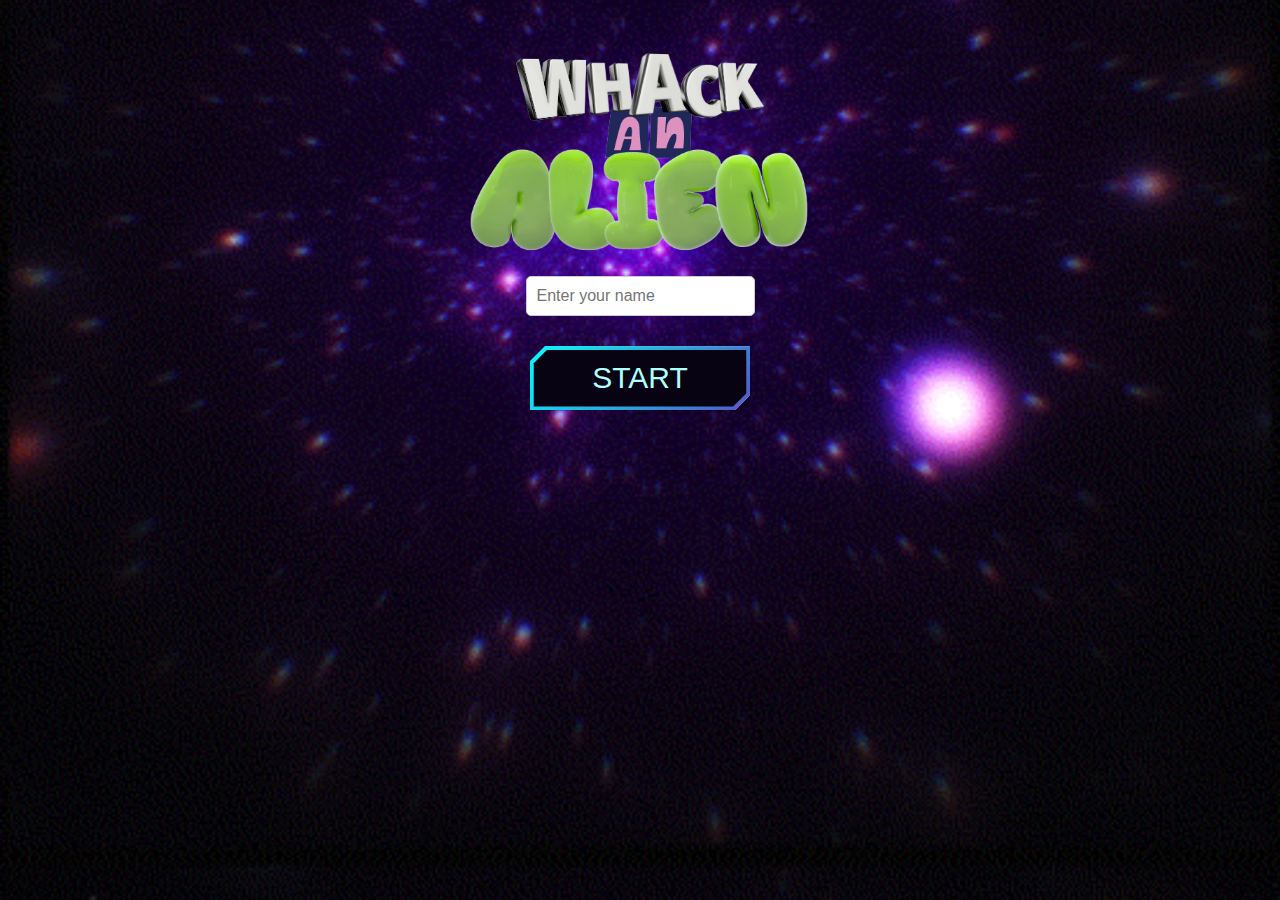
<file: index.html>
<!DOCTYPE html>
<html lang="en">
<head>
    <meta charset="UTF-8">
    <meta name="viewport" content="width=device-width, initial-scale=1.0">
    <title>Whack an Alien</title>
    <link rel="stylesheet" href="./assets/CSS/styles.css">
</head>
<body>
    <div class="container">
        <div class="logo">
            <img src="./assets/PICTURES/logo.png" alt="Whack an Alien Logo">
        </div>
        <input type="text" id="playerNameInput" placeholder="Enter your name">
        <div class="button-container">
            <button id="startButton">Start</button>
            <a href="./MENU PAGE/index.html" id="hiddenLink" style="display: none;"></a>
        </div>
    </div>

    <script src="./assets/JS/script.js"></script>
</body>
</html>
</file>
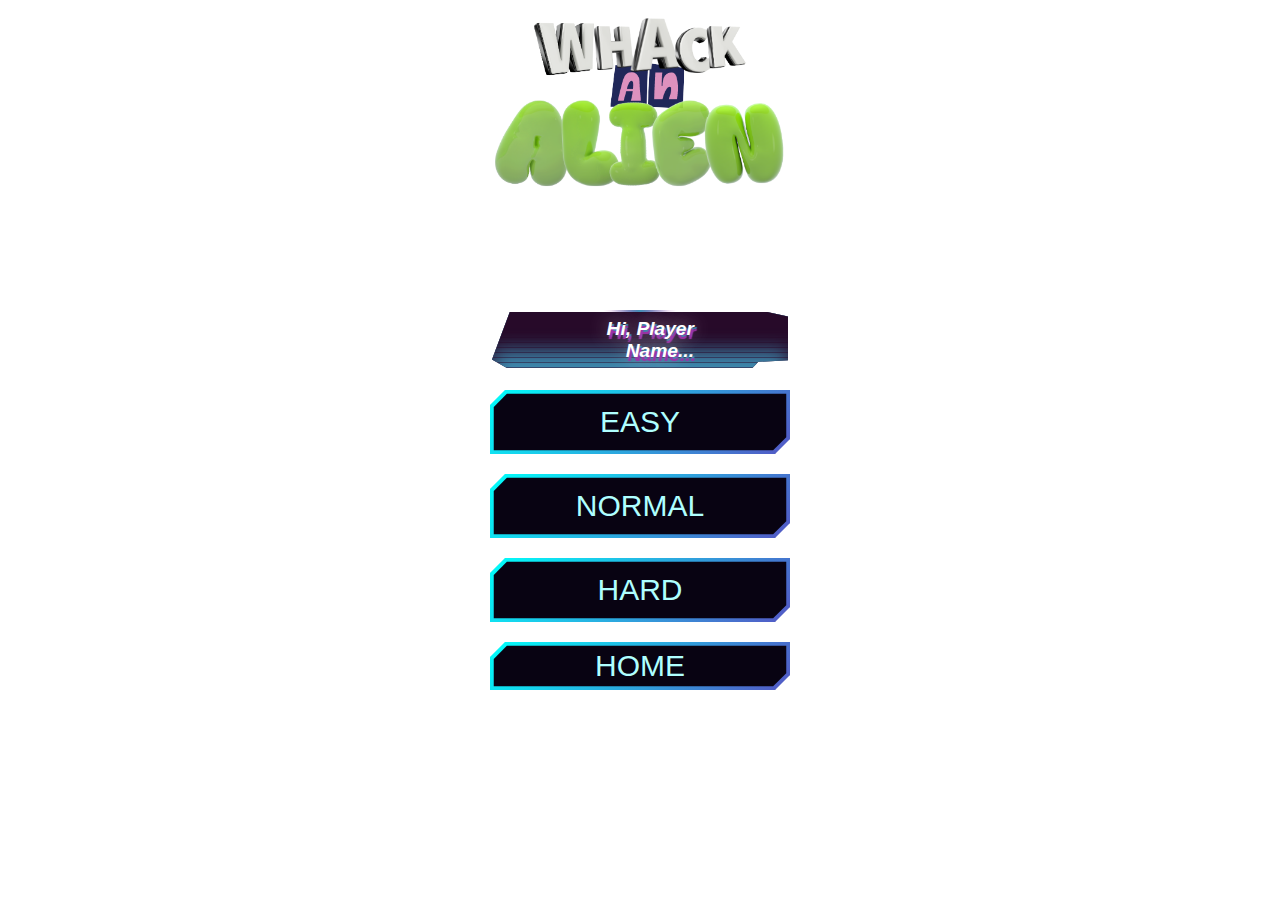
<file: MENU PAGE/index.html>
<!DOCTYPE html>
<html lang="en">
<head>
    <meta charset="UTF-8">
    <meta name="viewport" content="width=device-width, initial-scale=1.0">
    <title>Menu Page</title>
    <link href="assets/Style/style.css" rel="stylesheet">
</head>
<body>
<div class="logocon">
    <img src="assets/logo.png" alt="Whack an Alien Logo" class="background-image">
</div>
<div class="menu-container">
    <div class="player-name-display">
        <form action="" class="container">
            <input class="input-btn" type="radio" id="valueIs-1" name="valueIs-radio" checked="" value="valueIs-1">
            <label class="neon-btn" for="valueIs-1">
                <span class="span"></span>
                <span class="txt">Hi, Player Name..</span>
            </label>
        </form>
    </div>

    <div class="difficulty-buttons">
        <div class="button-wrapper">
            <a href="./EASY/index.html"><button class="btn">Easy</button></a>
        </div>
        <div class="button-wrapper">
            <a href="./NORMAL/index.html"><button class="btn">Normal</button></a>
        </div>
        <div class="button-wrapper">
            <a href="./HARD/index.html"><button class="btn">Hard</button></a>
        </div>
    </div>

     <button onclick="goBack()" class="btn btn-primary btn-back">HOME</button>
    
<script src="assets/JS/script.js"></script>
</body>
</html>
</file>
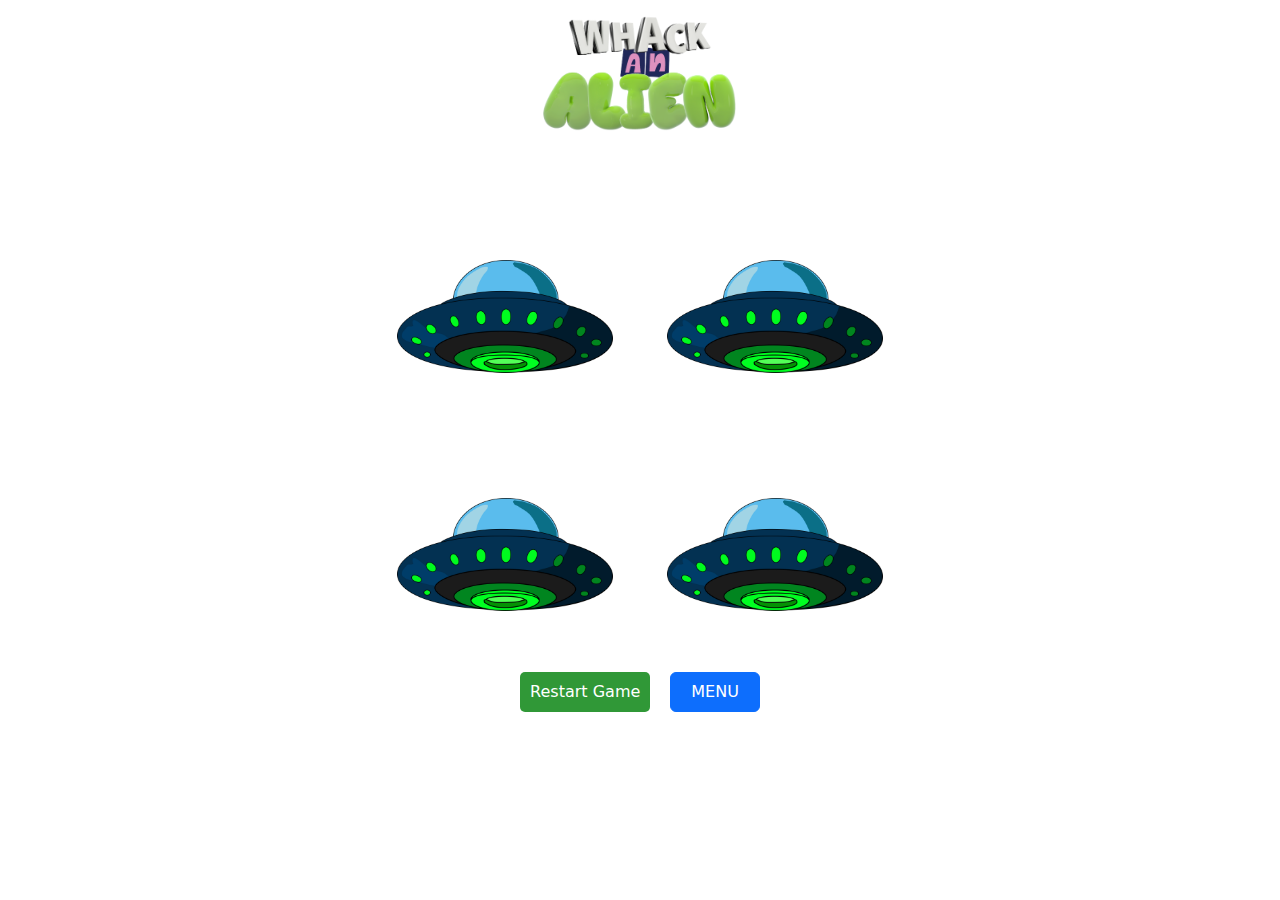
<file: MENU PAGE/EASY/index.html>
<!DOCTYPE html>
<html lang="en">
<head>
    <meta charset="UTF-8">
    <meta name="viewport" content="width=device-width, initial-scale=1.0">
    <title>EASY</title>
    <link href="https://cdn.jsdelivr.net/npm/bootstrap@5.3.3/dist/css/bootstrap.min.css" rel="stylesheet">
    <link href="assets/Style/style.css" rel="stylesheet">
</head>
<body>
    <div class="logocon">
    <a href="../MENU PAGE/index.html">
    <img src="assets/logo.png" alt="Whack an Alien Logo">
    </a>
    </div>
    <div class="container-sm">
    <div class="score">   
        <p id="scoreLabel">SCORE:</p> <h2 id="score"> 0</h2>
    </div>
    <div id="board">
    </div>
    <div class="restart-button">
        <button id="restartGame">Restart Game</button>
        <button onclick="goBack()" class="btn btn-primary btn-back">MENU</button>
    </div>

<script src="assets/JS/script.js"></script>
<script src="https://stackpath.bootstrapcdn.com/bootstrap/4.3.1/js/bootstrap.min.js"></script>
</body>
</html>
</file>
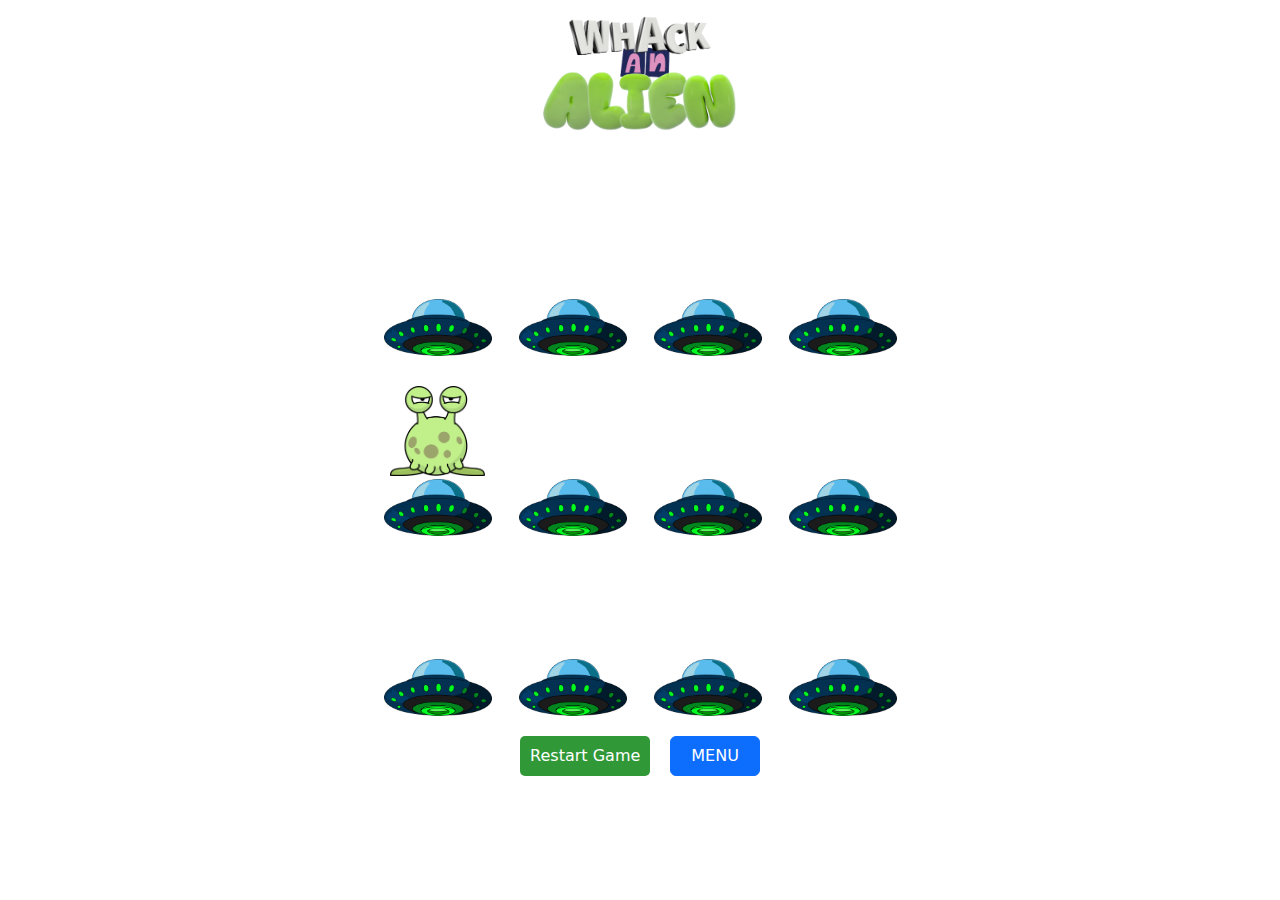
<file: MENU PAGE/HARD/index.html>
<!DOCTYPE html>
<html lang="en">
<head>
    <meta charset="UTF-8">
    <meta name="viewport" content="width=device-width, initial-scale=1.0">
    <title>HARD</title>
    <link href="https://cdn.jsdelivr.net/npm/bootstrap@5.3.3/dist/css/bootstrap.min.css" rel="stylesheet">
    <link href="assets/Style/style.css" rel="stylesheet">
</head>
<body>
    <div class="logocon">
    <img src="assets/logo.png" alt="Descriptive text of the image">
    </div>
    <div class="container-sm">
    <div class="score">
        <p id="scoreLabel">SCORE:</p> <h2 id="score"> 0</h2>
    </div>
    <div id="board">
    </div>
    <div class="restart-button">
        <button id="restartGame">Restart Game</button>
        <button onclick="goBack()" class="btn btn-primary btn-back">MENU</button>
    </div>
    
    </div>
    
<script src="assets/JS/script.js"></script>
<script src="https://stackpath.bootstrapcdn.com/bootstrap/4.3.1/js/bootstrap.min.js"></script>
</body>
</html>
</file>
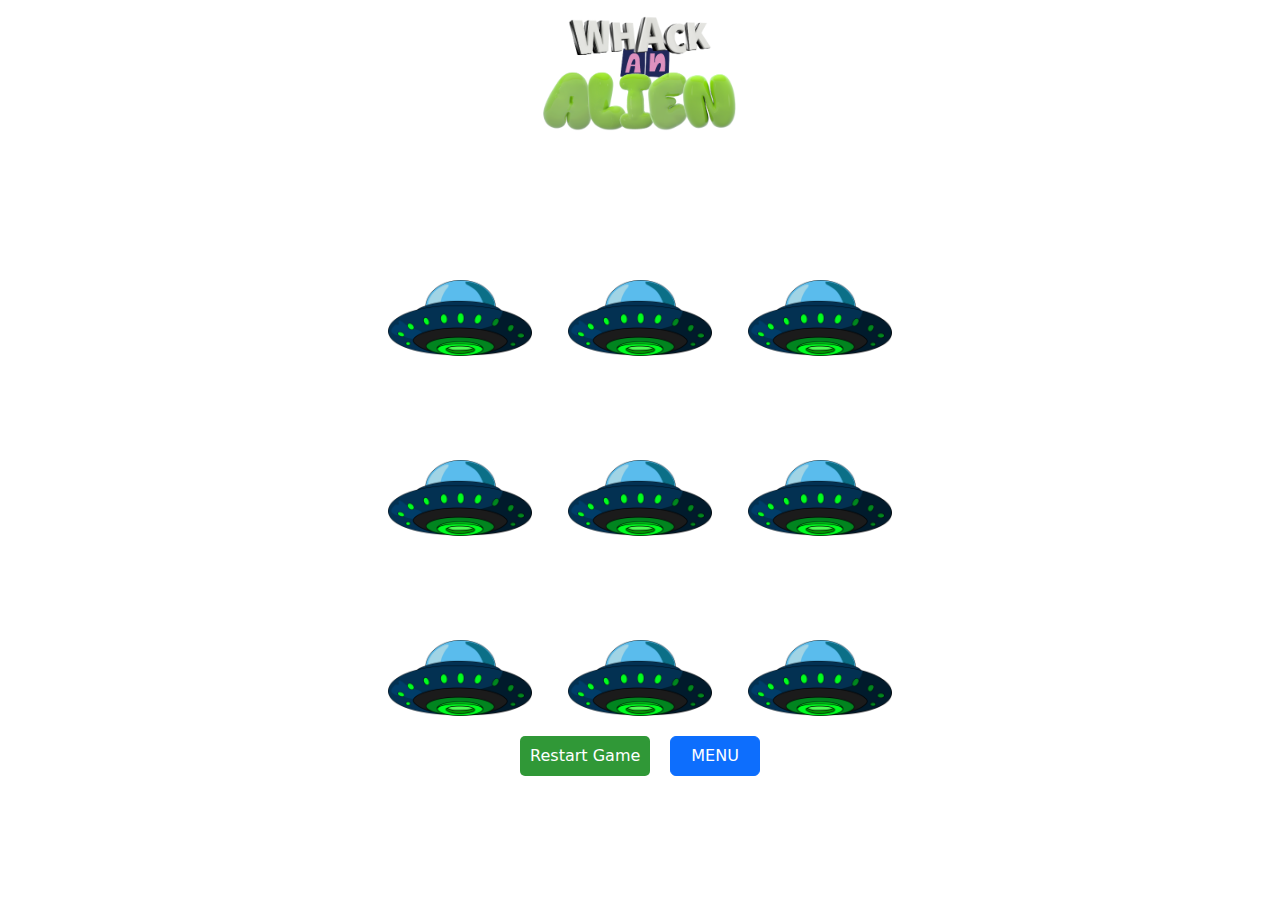
<file: MENU PAGE/NORMAL/index.html>
<!DOCTYPE html>
<html lang="en">
<head>
    <meta charset="UTF-8">
    <meta name="viewport" content="width=device-width, initial-scale=1.0">
    <title>NORMAL</title>
    <link href="https://cdn.jsdelivr.net/npm/bootstrap@5.3.3/dist/css/bootstrap.min.css" rel="stylesheet">
    <link href="assets/Style/style.css" rel="stylesheet">
</head>
<body>
    <div class="logocon">
    <img src="assets/logo.png" alt="Descriptive text of the image">
    </div>
    <div class="container-sm">
    <div class="score">   
        <p id="scoreLabel">SCORE:</p> <h2 id="score"> 0</h2>
    </div>
    <div id="board">
    </div>
    <div class="restart-button">
        <button id="restartGame">Restart Game</button>
        <button onclick="goBack()" class="btn btn-primary btn-back">MENU</button>
    </div>
    
    </div>
<script src="assets/JS/script.js"></script>
<script src="https://stackpath.bootstrapcdn.com/bootstrap/4.3.1/js/bootstrap.min.js"></script>
</body>
</html>
</file>
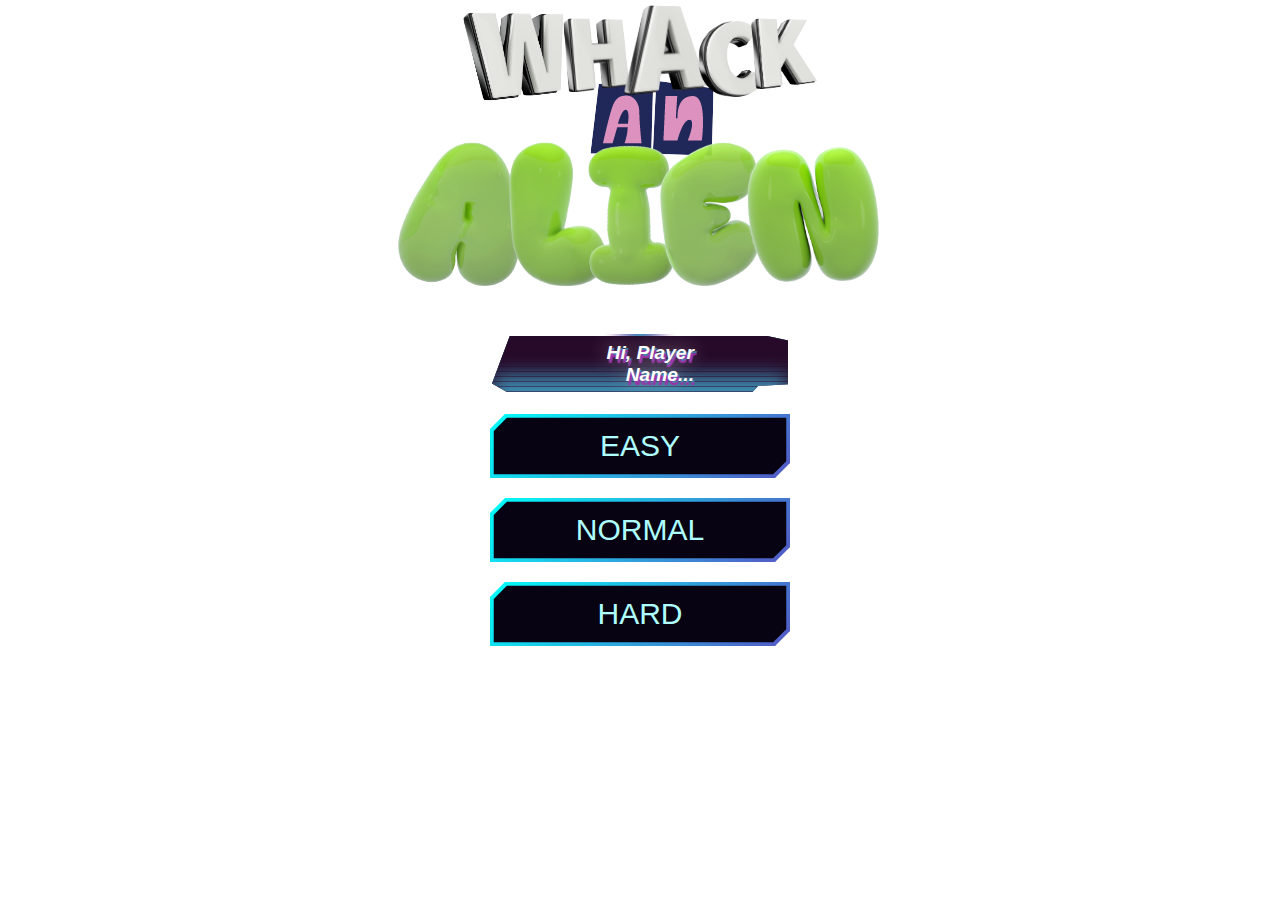
<file: MENU PAGE/menu.html>
<!DOCTYPE html>
<html lang="en">
<head>
    <meta charset="UTF-8">
    <meta name="viewport" content="width=device-width, initial-scale=1.0">
    <title>Menu Page</title>
    <link href="assets/Style/style.css" rel="stylesheet">
</head>
<body>
<div class="background">
    <img src="assets/logo.png" alt="Whack an Alien Logo" class="background-image">
</div>
<div class="menu-container">
    <div class="player-name-display">
        <form action="" class="container">
            <input class="input-btn" type="radio" id="valueIs-1" name="valueIs-radio" checked="" value="valueIs-1">
            <label class="neon-btn" for="valueIs-1">
                <span class="span"></span>
                <span class="txt">Hi, Player Name..</span>
            </label>
        </form>
    </div>

    <div class="difficulty-buttons">
        <div class="button-wrapper">
            <a href="/EASY/easy.html"><button class="btn">Easy</button></a>
        </div>
        <div class="button-wrapper">
            <a href="/NORMAL/normal.html"><button class="btn">Normal</button></a>
        </div>
        <div class="button-wrapper">
            <a href="/HARD/hard.html"><button class="btn">Hard</button></a>
        </div>
    </div>

<script src="assets/JS/script.js"></script>
</body>
</html>
</file>
<file: assets/CSS/styles.css>
body {
    font-family: Arial, sans-serif;
    background-image: url('../PICTURES/Space.gif');
    background-size: cover;
    background-position: center;
    margin: 0;
    padding: 0;
}

.container {
    text-align: center;
    margin-top: 100px;
}

.logo img {
    width: 300px;
    height: auto;
    margin-bottom: 20px;
}

button {
    --border-color: linear-gradient(-45deg, #ffae00, #7e03aa, #00fffb);
    --border-width: 0.125em;
    --curve-size: 0.5em;
    --blur: 30px;
    --bg: #080312;
    --color: #afffff;
    color: var(--color);
    cursor: pointer;
    width: 300px;
    position: relative;
    isolation: isolate;
    display: inline-block;
    place-content: center;
    padding: 0.5em 1.5em;
    font-size: 30px;
    border: 0;
    text-transform: uppercase;
    box-shadow: 10px 10px 20px rgba(0, 0, 0, 0.6);
    clip-path: polygon(
      0% var(--curve-size), var(--curve-size) 0, 100% 0, 
      100% calc(100% - var(--curve-size)), calc(100% - var(--curve-size)) 100%, 0 100%
    );
    transition: color 250ms;
}

button::after,
button::before {
  content: "";
  position: absolute;
  inset: 0;
}

button::before {
  background: var(--border-color);
  background-size: 300% 300%;
  animation: move-bg7234 5s ease infinite;
  z-index: -2;
}

@keyframes move-bg7234 {
    0% { background-position: 31% 0%; }
    50% { background-position: 70% 100%; }
    100% { background-position: 31% 0%; }
  }

button::after {
    background: var(--bg);
    z-index: -1;
    clip-path: polygon(
      var(--border-width) calc(var(--curve-size) + var(--border-width) * 0.5),
      calc(var(--curve-size) + var(--border-width) * 0.5) var(--border-width),
      calc(100% - var(--border-width)) var(--border-width),
      calc(100% - var(--border-width)) calc(100% - calc(var(--curve-size) + var(--border-width) * 0.5)),
      calc(100% - calc(var(--curve-size) + var(--border-width) * 0.5)) calc(100% - var(--border-width)),
      var(--border-width) calc(100% - var(--border-width))
    );
    transition: clip-path 500ms;
}

button:where(:hover, :focus)::after {
    clip-path: polygon(
      calc(100% - var(--border-width)) calc(100% - calc(var(--curve-size) + var(--border-width) * 0.5)),
      calc(100% - var(--border-width)) var(--border-width),
      calc(100% - var(--border-width)) var(--border-width),
      calc(100% - var(--border-width)) calc(100% - calc(var(--curve-size) + var(--border-width) * 0.5)),
      calc(100% - calc(var(--curve-size) + var(--border-width) * 0.5)) calc(100% - var(--border-width)),
      calc(100% - calc(var(--curve-size) + var(--border-width) * 0.5)) calc(100% - var(--border-width))
    );
    transition: 200ms;
}
  
button:where(:hover, :focus) {
    color: #fff;
}
  
.button-container {
      margin: 20px 0;
      display: flex;
      justify-content: center;
  }

input[type="text"] {
    padding: 10px;
    font-size: 16px;
    margin-bottom: 10px;
    border-radius: 5px;
    border: 1px solid #ccc;
}

input[type="text"]:focus {
    outline: none;
    border-color: #800080;
}

@media (max-width: 767px) {
    .logo img {
        width: 200px;
    }

    button {
        width: 150px;
    }
}

@media (min-width: 768px) and (max-width: 1023px) {
    .logo img {
        width: 250px;
    }

    button {
        width: 180px;
    }
}

@media (min-width: 1024px) and (max-width: 1279px) {
    .container {
        margin-top: 50px;
    }

    .logo img {
        width: 300px;
    }

    button {
        width: 200px;
    }
}

@media (min-width: 1280px) {
    .container {
        margin-top: 50px;
    }

    .logo img {
        width: 350px;
    }

    button {
        width: 220px;
    }
}
</file>
<file: MENU PAGE/assets/Style/style.css>
* {
  margin: 0;
  padding: 0;
  box-sizing: border-box;
}
body {
  background: url("https://i.pinimg.com/originals/70/56/c5/7056c57d97a035af946d8f17cddf16a6.jpg");
  background-repeat: no-repeat;
  background-attachment: fixed;
  background-size: cover;
  display: flex;
  justify-content: center;
  align-items: center;
  overflow: auto;
  height: 100%;
  margin-bottom: 20px;
}
.logocon{
  display: flex;
  justify-content: center; 
  align-items: flex-start; 
  padding: 15px;
  margin-bottom: 50px;
}
.logocon img{
  width: 60%;
}

.player-name {
  font-size: 20px;
  margin-bottom: 20px;
}

.player-name-display {
  margin-top: 100px; 
}

.btn {
  --border-color: linear-gradient(-45deg, #ffae00, #7e03aa, #00fffb);
  --border-width: 0.125em;
  --curve-size: 0.5em;
  --blur: 30px;
  --bg: #080312;
  --color: #afffff;
  color: var(--color);
  cursor: pointer;
  width: 300px;
  position: relative;
  isolation: isolate;
  display: inline-block;
  place-content: center;
  padding: 0.5em 1.5em;
  font-size: 30px;
  border: 0;
  text-transform: uppercase;
  box-shadow: 10px 10px 20px rgba(0, 0, 0, 0.6);
  clip-path: polygon(
      0% var(--curve-size), var(--curve-size) 0, 100% 0, 
      100% calc(100% - var(--curve-size)), calc(100% - var(--curve-size)) 100%, 0 100%
  );
  transition: color 250ms;
}

.btn::after,
.btn::before {
  content: "";
  position: absolute;
  inset: 0;
}

.btn::before {
  background: var(--border-color);
  background-size: 300% 300%;
  animation: move-bg7234 5s ease infinite;
  z-index: -2;
}

@keyframes move-bg7234 {
  0% { background-position: 31% 0%; }
  50% { background-position: 70% 100%; }
  100% { background-position: 31% 0%; }
}

.btn::after {
  background: var(--bg);
  z-index: -1;
  clip-path: polygon(
      var(--border-width) calc(var(--curve-size) + var(--border-width) * 0.5),
      calc(var(--curve-size) + var(--border-width) * 0.5) var(--border-width),
      calc(100% - var(--border-width)) var(--border-width),
      calc(100% - var(--border-width)) calc(100% - calc(var(--curve-size) + var(--border-width) * 0.5)),
      calc(100% - calc(var(--curve-size) + var(--border-width) * 0.5)) calc(100% - var(--border-width)),
      var(--border-width) calc(100% - var(--border-width))
  );
  transition: clip-path 500ms;
}

.btn:where(:hover, :focus)::after {
  clip-path: polygon(
      calc(100% - var(--border-width)) calc(100% - calc(var(--curve-size) + var(--border-width) * 0.5)),
      calc(100% - var(--border-width)) var(--border-width),
      calc(100% - var(--border-width)) var(--border-width),
      calc(100% - var(--border-width)) calc(100% - calc(var(--curve-size) + var(--border-width) * 0.5)),
      calc(100% - calc(var(--curve-size) + var(--border-width) * 0.5)) calc(100% - var(--border-width)),
      calc(100% - calc(var(--curve-size) + var(--border-width) * 0.5)) calc(100% - var(--border-width))
  );
  transition: 200ms;
}

.btn:where(:hover, :focus) {
  color: #fff;
}

.button-wrapper {
  margin: 20px 0; 
  display: flex;
  justify-content: center;
}

.background-image {
  width: 100%; 
  height: auto;
  display: block; 
}

.menu-container {
  position: absolute;
  top: 50%;
  left: 50%;
  transform: translate(-50%, -50%);
  text-align: center; 
}

.container {
  font-family: "Segoe UI", Tahoma, Geneva, Verdana, sans-serif;
  font-style: italic;
  font-weight: bold;
  font-size: 1.2em;
  display: grid;
  gap: 2em;
  place-content: center;
  width: 400px;
}

.container input[type=radio] {
  display: none;
}

.input-btn:is(:checked) + .neon-btn .span {
  inset: 2px;
  background-color: #4090b5;
  background: repeating-linear-gradient(to bottom, transparent 0%, #4090b5 1px, #4090b5 3px, #4090b5 5px, #4090b5 4px, transparent 0.5%), repeating-linear-gradient(to left, hsl(295, 60%, 12%) 100%, hsl(295, 60%, 12%) 100%);
  box-shadow: inset 0 40px 20px hsl(296, 59%, 10%);
}

.input-btn:is(:checked) + .neon-btn .txt {
  text-shadow: 2px 4px 1px #9e30a9, 2px 2px 1px #4090b5, 0 0 20px rgba(255, 255, 255, 0.616);
  color: rgb(255, 255, 255);
  animation: colorchange 0.3s ease;
}

.input-btn:is(:checked) + .neon-btn::before {
  animation-duration: 0.6s;
}

.input-btn:is(:checked) + .neon-btn::after {
  animation-duration: 0.6s;
}

.neon-btn {
  width: 300px;
  height: 60px;
  cursor: pointer;
  display: flex;
  justify-content: center;
  align-items: center;
  padding: 0.5em 5em;
  text-align: right;
  background: transparent;
  position: relative;
  overflow: hidden;
  transition: all 2s ease-in-out;
  -webkit-clip-path: polygon(6% 0, 93% 0, 100% 8%, 100% 86%, 90% 89%, 88% 100%, 5% 100%, 0% 85%);
  clip-path: polygon(6% 0, 93% 0, 100% 8%, 100% 86%, 90% 89%, 88% 100%, 5% 100%, 0% 85%);
}

.neon-btn .span {
  display: flex;
  -webkit-clip-path: polygon(6% 0, 93% 0, 100% 8%, 100% 86%, 90% 89%, 88% 100%, 5% 100%, 0% 85%);
  clip-path: polygon(6% 0, 93% 0, 100% 8%, 100% 86%, 90% 89%, 88% 100%, 5% 100%, 0% 85%);
  position: absolute;
  inset: 1px;
  background-color: #212121;
  z-index: 1;
}

.neon-btn .txt {
  text-align: right;
  position: relative;
  z-index: 2;
  color: aliceblue;
  font-size: 1em;
  transition: all ease-in-out 2s linear;
  text-shadow: 0px 0px 1px #4090b5, 0px 0px 1px #9e30a9, 0 0 1px white;
}

.neon-btn::before {
  content: "";
  position: absolute;
  height: 300px;
  aspect-ratio: 1.5/1;
  box-shadow: -17px -19px 20px #9e30a9;
  background-image: conic-gradient(#9e30a9, transparent, transparent, transparent, transparent, transparent, transparent, #9e30a9);
  animation: rotate 4s linear infinite -2s;
}

.neon-btn::after {
  content: "";
  position: absolute;
  height: 300px;
  aspect-ratio: 1.5/1;
  box-shadow: -17px -19px 10px #4090b5;
  background-image: conic-gradient(#4090b5, transparent, transparent, transparent, transparent, transparent, transparent, transparent, #4090b5);
  animation: rotate 4s linear infinite;
}
.btn-back {
  padding: 7px 20px;
}
@keyframes rotate {
  0% {
      transform: rotate(0deg);
  }
  to {
      transform: rotate(360deg);
  }
}

@keyframes colorchange {
  0% {
      text-shadow: 0px 0px 0px #9e30a9, 0px 0px 0px #4090b5, 0 0 0px rgba(255, 255, 255, 0.616);
  }
  50% {
      text-shadow: -6px 5px 1px #9e30a9, 5px 11px 1px #4090b5, 0 0 20px rgba(255, 255, 255, 0.616);
  }
  to {
      text-shadow: 2px 4px 1px #9e30a9, 2px 2px 1px #4090b5, 0 0 20px rgba(255, 255, 255, 0.616);
  }
}

@keyframes backgroundchange {
  0% {
      background-color: transparent;
  }
  50% {
      background-color: #4090b5;
  }
  to {
      background-color: transparent;
  }
}
</file>
<file: MENU PAGE/EASY/assets/Style/style.css>
* {
    margin: 0;
    padding: 0;
    box-sizing: border-box;
}
body {
    background: url("https://i.pinimg.com/originals/70/56/c5/7056c57d97a035af946d8f17cddf16a6.jpg");
    background-repeat: no-repeat;
    background-attachment: fixed;
    background-size: cover;
    justify-content: center;
    align-items: center;
    overflow: auto;
    min-height: 100vh;
}
.logocon{
    display: flex;
    justify-content: center; 
    align-items: flex-start; 
    padding: 15px;
    width: 100%;
}
.logocon img{
    width: 200px;
}

.score{  
    justify-content: center;
    align-items: center;
    display: flex;
    color: white;
    height: 30px;
    font-family: Impact, fantasy;
}

#scoreLabel{
    font-size: 25px;
    margin-right: 10px;
    padding-top: 10px;
}

#board {
    width: 100%;
    max-width: 540px; 
    max-height: 540px; 
    height: auto;
    margin: 0 auto;
    display: flex;
    flex-wrap: wrap;
    background-color: transparent;
    background-size: cover;
}

#board div {
    width: 270px; 
    height: 22vh; 
    background-image: url("./ufo.png");
    margin-bottom: 40px;
    background-repeat: no-repeat;
    background-size: 80%;
    background-position: bottom;
    display: flex;
    justify-content: center;
    align-items: flex-start;
}

#board div img {
    width: 45%;
    height: 54%;
    
    user-select: none;
    -moz-user-select: none;
    -webkit-user-drag: none;
    -webkit-user-select: none;
    -ms-user-select: none;
}

.restart-button {
    display: flex;
    justify-content: center;
    margin-top: 20px;
}

#restartGame {
    padding: 7px 10px;
    font-size: 16px;
    cursor: pointer;
    background-color: #309837;
    color: white;
    border: none;
    border-radius: 5px;
}

#restartGame:hover {
    background-color: #357c26;
}

.btn-back {
    padding: 7px 20px;
    margin-left: 20px;
}

@media (max-width: 768px) {
    #board {
        width: 90%;
        max-width: 400px;
        max-height: 400px;
        margin: auto; 
    }
    #board div {
        width: 50%; 
        height: 20vh; 
        float: left; 
        position: relative; 
        padding-bottom: 10%; 
    }

    #board div img {
        width: 45%; 
        height: 54%; 
        margin: auto; 
        display: block; 
    }
}
</file>
<file: MENU PAGE/HARD/assets/Style/style.css>
* {
    margin: 0;
    padding: 0;
    box-sizing: border-box;
}
body {
    background: url("https://i.pinimg.com/originals/70/56/c5/7056c57d97a035af946d8f17cddf16a6.jpg");
    background-repeat: no-repeat;
    background-attachment: fixed;
    background-size: cover;
    justify-content: center;
    align-items: center;
    overflow: auto;
    min-height: 100vh;
}
.logocon{
    display: flex;
    justify-content: center; 
    align-items: flex-start; 
    padding: 15px;
    width: 100%;
}
.logocon img{
    width: 200px;
}

/* to add */
.score{  
    justify-content: center;
    align-items: center;
    display: flex;
    color: white;
    height: 30px;
    font-family: Impact, fantasy;
}
/* to add */
#scoreLabel{
    font-size: 25px;
    margin-right: 10px;
    padding-top: 10px;
}

#board {
    width: 100%; 
    max-width: 540px; 
    max-height: 540px; 
    height: auto; 
    margin: 0 auto;
    display: flex;
    flex-wrap: wrap;
    background-color: transparent;
    background-size: cover;
}

#board div {
    width: 180px; 
    height: 20vh;
    background-image: url("ufo.png");
    background-repeat: no-repeat;
    background-size: 80%;
    background-position: bottom;
    display: flex;
    justify-content: center; 
    align-items: flex-start; 
}

#board div img {
    width: 70%;
    height: 50%;
    margin-top: 30px;
    user-select: none;
    -moz-user-select: none;
    -webkit-user-drag: none;
    -webkit-user-select: none;
    -ms-user-select: none;
}

.restart-button {
    display: flex;
    justify-content: center;
    margin-top: 20px;
}

#restartGame {
    padding: 7px 10px;
    font-size: 16px;
    cursor: pointer;
    background-color: #309837;
    color: white;
    border: none;
    border-radius: 5px;
}

#restartGame:hover {
    background-color: #357c26;
}

.btn-back {
    padding: 7px 20px;
    margin-left: 20px;
}
</file>
<file: MENU PAGE/NORMAL/assets/Style/style.css>
* {
    margin: 0;
    padding: 0;
    box-sizing: border-box;
}
body {
    background: url("https://i.pinimg.com/originals/70/56/c5/7056c57d97a035af946d8f17cddf16a6.jpg");
    background-repeat: no-repeat;
    background-attachment: fixed;
    background-size: cover;
    justify-content: center;
    align-items: center;
    overflow: auto;
    min-height: 100vh;
}
.logocon{
    display: flex;
    justify-content: center; 
    align-items: flex-start; 
    padding: 15px;
    width: 100%;
}
.logocon img{
    width: 200px;
}

/* to add */
.score{  
    justify-content: center;
    align-items: center;
    display: flex;
    color: white;
    height: 30px;
    font-family: Impact, fantasy;
}
/* to add */
#scoreLabel{
    font-size: 25px;
    margin-right: 10px;
    padding-top: 10px;
}

#board {
    width: 100%; 
    max-width: 540px; 
    max-height: 540px; 
    height: auto; 
    margin: 0 auto;
    display: flex;
    flex-wrap: wrap;
    background-color: transparent;
    background-size: cover;
}

#board div {
    width: 180px; 
    height: 20vh;
    background-image: url("ufo.png");
    background-repeat: no-repeat;
    background-size: 80%;
    background-position: bottom;
    display: flex;
    justify-content: center; 
    align-items: flex-start; 
}

#board div img {
    width: 70%;
    height: 50%;
    margin-top: 30px;
    user-select: none;
    -moz-user-select: none;
    -webkit-user-drag: none;
    -webkit-user-select: none;
    -ms-user-select: none;
}

.restart-button {
    display: flex;
    justify-content: center;
    margin-top: 20px;
}

#restartGame {
    padding: 7px 10px;
    font-size: 16px;
    cursor: pointer;
    background-color: #309837;
    color: white;
    border: none;
    border-radius: 5px;
}

#restartGame:hover {
    background-color: #357c26;
}

.btn-back {
    padding: 7px 20px;
    margin-left: 20px;
}
</file>
